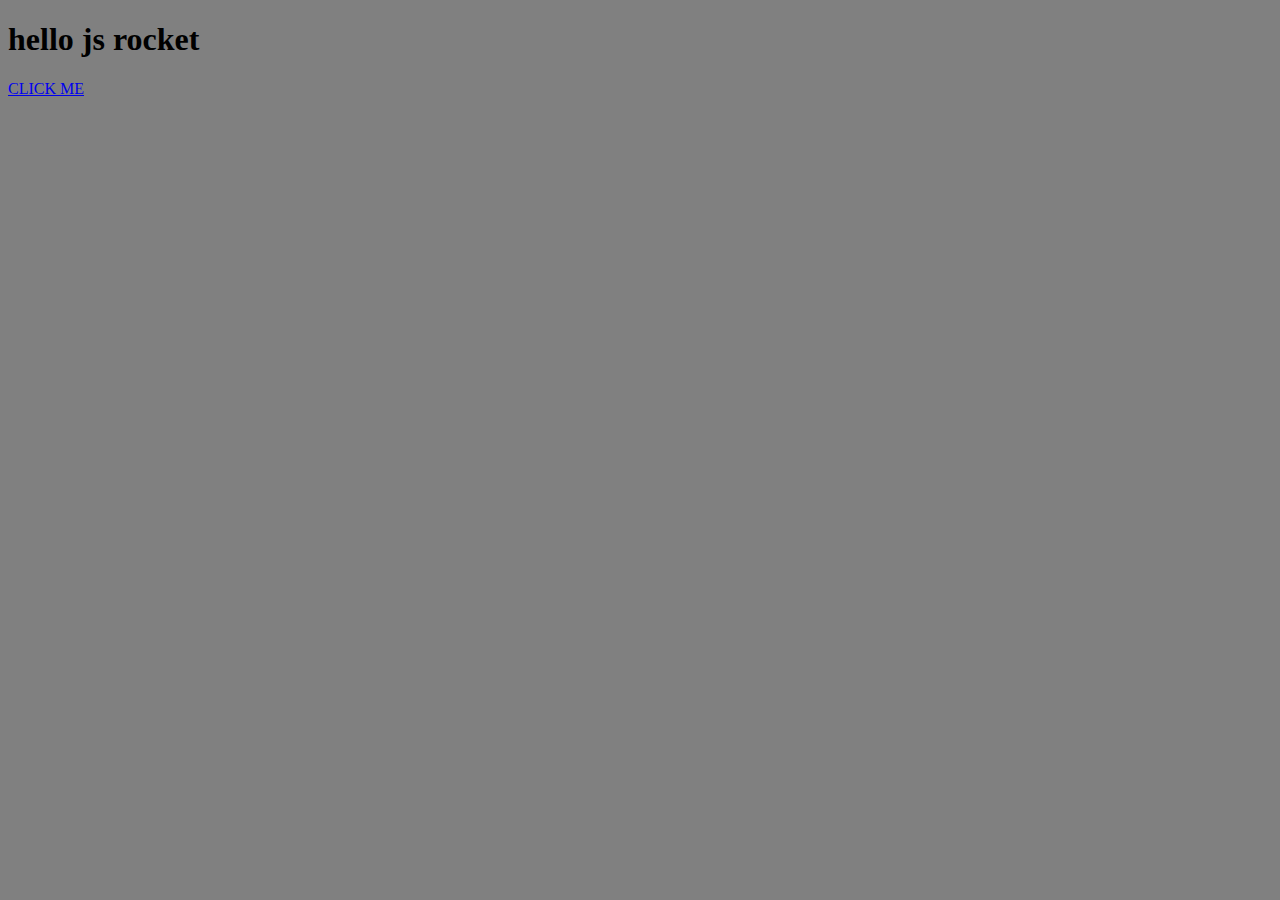
<file: index.html>
<!DOCTYPE html>
<html>
<head>
	<title>JS Rocket</title>
	<script type="text/javascript" src="js/
		script.js"></script>
	<link rel="stylesheet" type="text/css"
	 href="css/style.css">	
</head>
<body>
	<h1>hello js rocket</h1>
	<a href="#" onclick="car.switchCar(true)">CLICK ME
	</a>
</body>
</html>
</file>
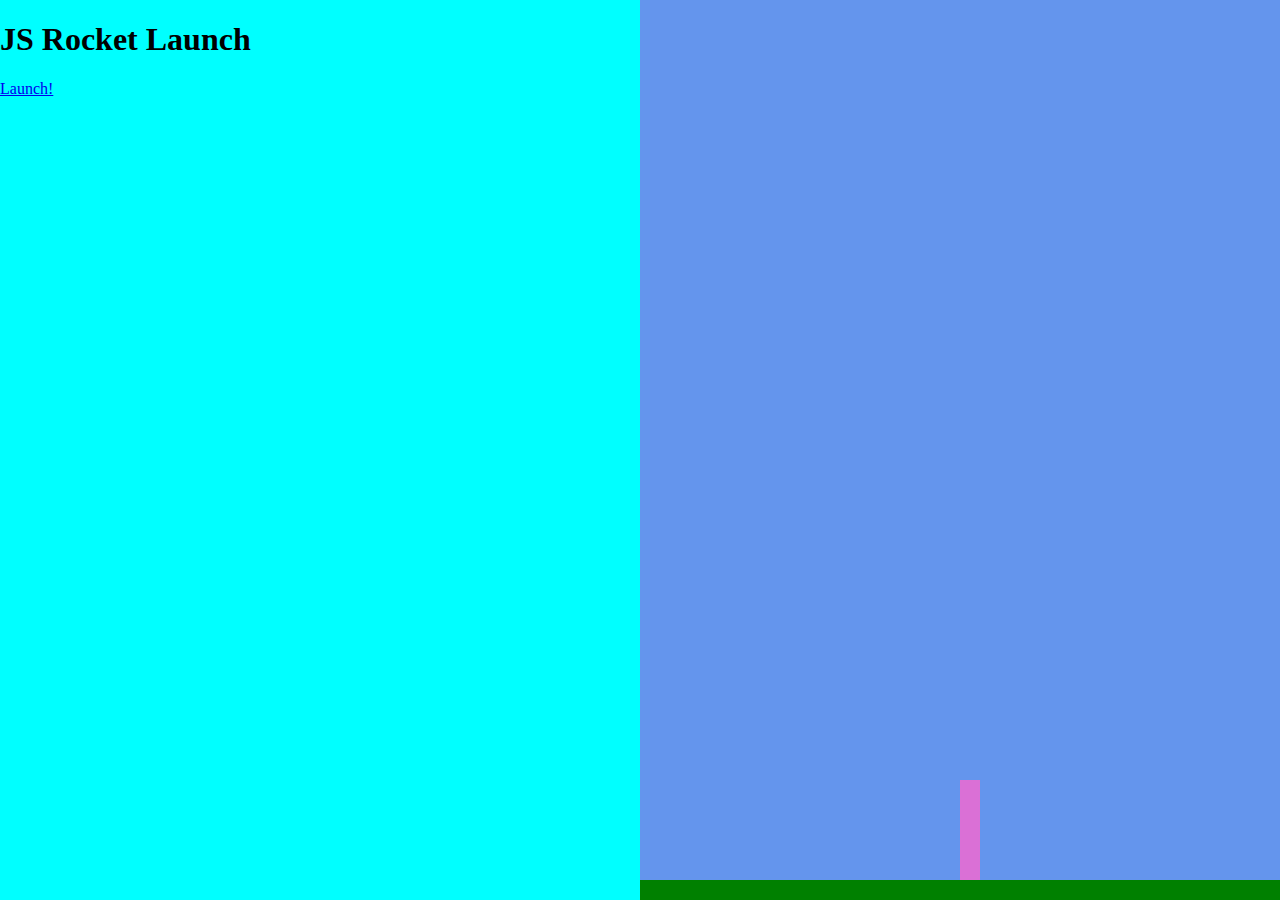
<file: rocket.html>
<!DOCTYPE html>
<html>
<head>
	<title>Rocket Launch sequence!</title>
	<link rel="stylesheet" type="text/css" 
	href="css/rocket.css">
	<script type="text/javascript" src="js/rocket.js">
		</script>
</head>
<body class="body-state1">
	<div class="left">
		<div class="state1">
			<h1>JS Rocket Launch </h1>
			<a href="#" class="button"
			onclick="changeState(2);">
			Launch!</a>
		</div>
		<div class="state2">
			<h1 id="countdown">10</h1>
			<a href="#" class="button"
			onclick="changeState(1);">Abort!</a>
		</div>	
		<div class="state3">
			<h1>Lift Off!</h1>
		</div>	
		<div class="state4">
			<h1>Well done!</h1>
			<a href="#" class="button"
			onclick="changeState(1);">Do it again!</a>
		</div>
		<div class="state5">
			<h1>Oh No!!!!</h1>
			<a href="#" class="button"
			onclick="changeState(1);">Try again</a>
		</div>			
	</div>
	<div class="right">
		<div class="ground"></div>
		<div class="rocket"></div>
	</div>
</body>
</html>
</file>
<file: css/style.css>
body{
	background-color: grey;
}
</file>
<file: css/rocket.css>
.left{
background-color: cyan;
position: fixed;
width: 50%;
height: 100%;
top: 0;
left: 0;
}

.right{
background-color: cornflowerblue;
position: fixed;
width: 50%;
height: 100%;
top: 0;
right: 0;
}

.ground{
	background-color: green;
	position: absolute;
	bottom: 0;
	left: 0;
	width: 100%;
	height: 20px;
}

.rocket{
	position: absolute;
	left: 50%;
	bottom: 20px;
	width: 20px;
	height: 100px;
	background-color: orchid;
	transition: bottom 10000ms;
}

body.body-state1 .rocket{
	transition: none;
}

body.body-state3 .rocket,
body.body-state4 .rocket{
	bottom: 1000px;
}

.state1,
.state2,
.state3,
.state4,
.state5{
display: none;
}

body.body-state1 .state1{display: block;}
body.body-state2 .state2{display: block;}
body.body-state3 .state3{display: block;}
body.body-state4 .state4{display: block;}
body.body-state5 .state5{display: block;}
a{

}

a.buttton
</file>
